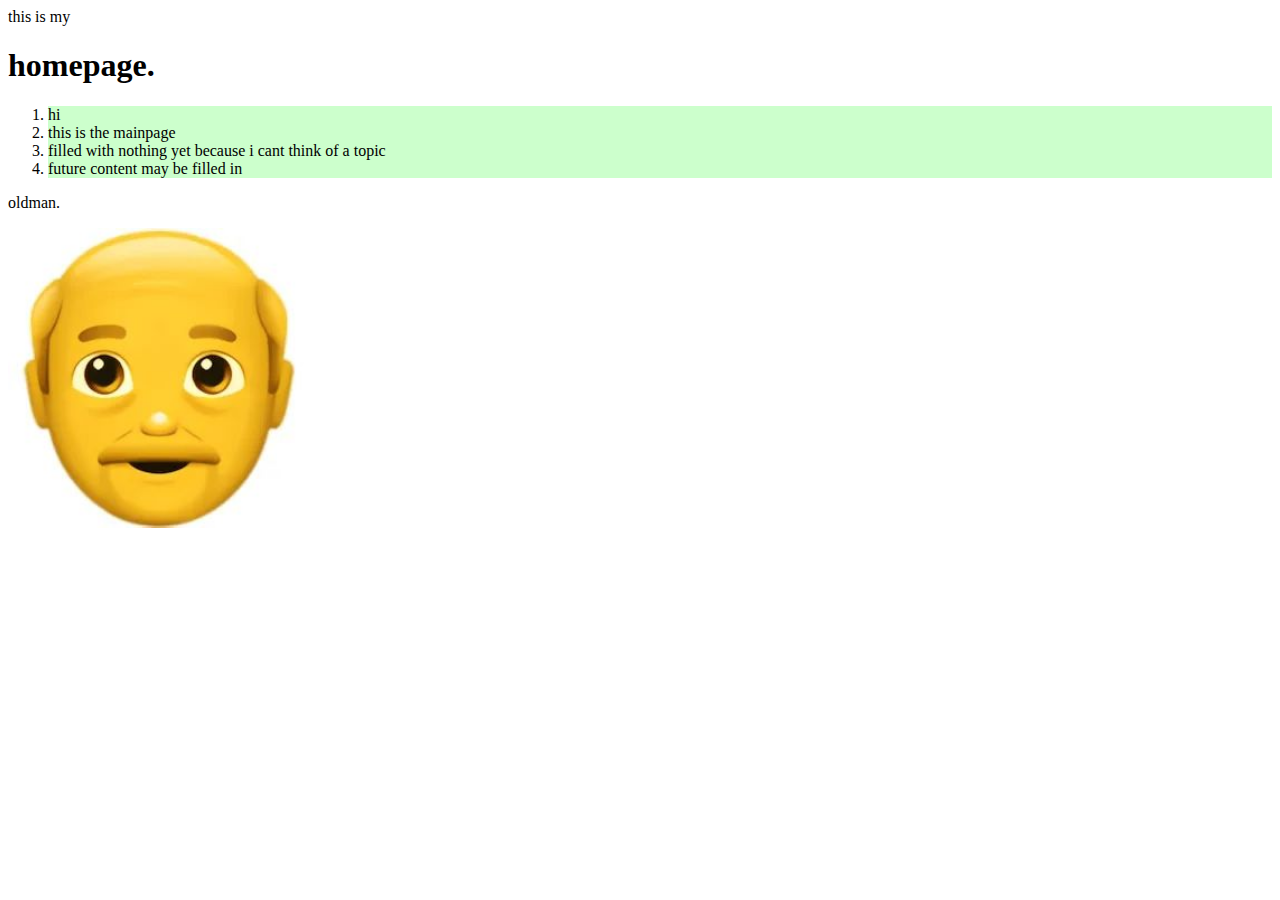
<file: index.html>
<html>

  <head>
    <title>Homepage</title>
    <link rel=='stylesheet' href= 'style.css'>
    <style>
    li {
      background-color: #ccffcc;
      font-family :fantasy;
    }
    .myimg {
      width: 500px;
      padding: 20px;

    }

    </style>
  </head>



    <p>this is my</p>
    <h1>homepage.</h1>

    <ol>
      <li>hi</li>
      <li>this is the mainpage</li>
      <li>filled with nothing yet because i cant think of a topic</li>

      <li>future content may be filled in</li>


    </ol>
    <p>oldman.</p>
    <img src = 'oldman.jpg' style = 'width:300px; border:2px;'>


  </body>

  <script>

  </script>









</html>
</file>
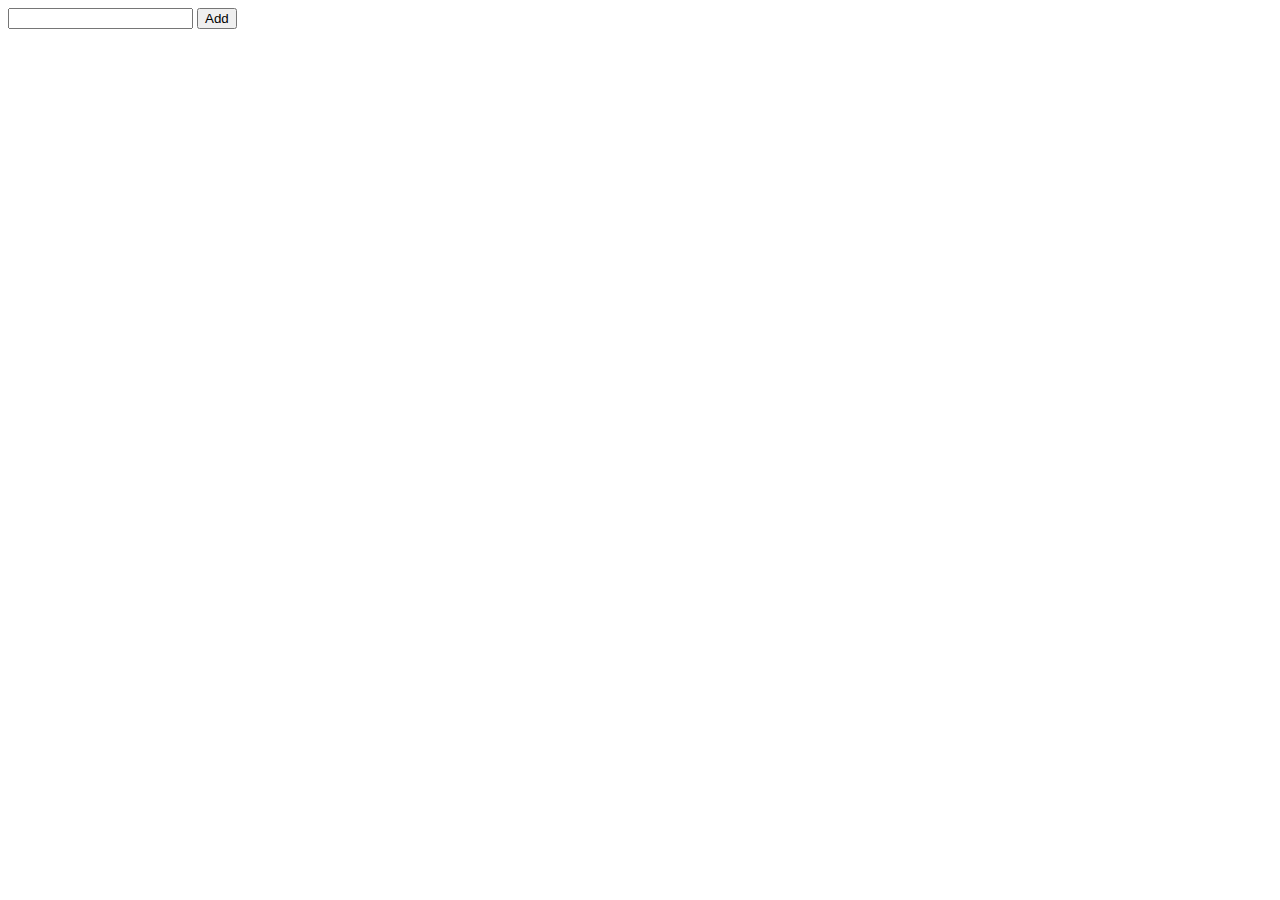
<file: jstest.html>
<html>
  <head>

  </head>

  <body>
    <input id="emoji_name">
    <button onClick = 'addHero()'>Add</button>
    <div id = 'emoji_list'></div>
  </body>

  <script>
    var myemojis = [];
    function addHero() {
      var iHandle = document.getEllementById('emoji_name');
      var dHandle = document.getEllementById('emoji_list');
      var myHTML = '<ul>';
      myemojis.push(iHandle.value);
      for (i=0; i<myemojis.length;i++) {}

        myHTML = myHTML +'<li>' + myemojis[i] + '</li>' ;

      }
      var myHTML = myHTML + '</ul>'
      console.log(myHTML);
      dHandle.innerHTML = myHTML;
    }

  </script>

</html>
</file>
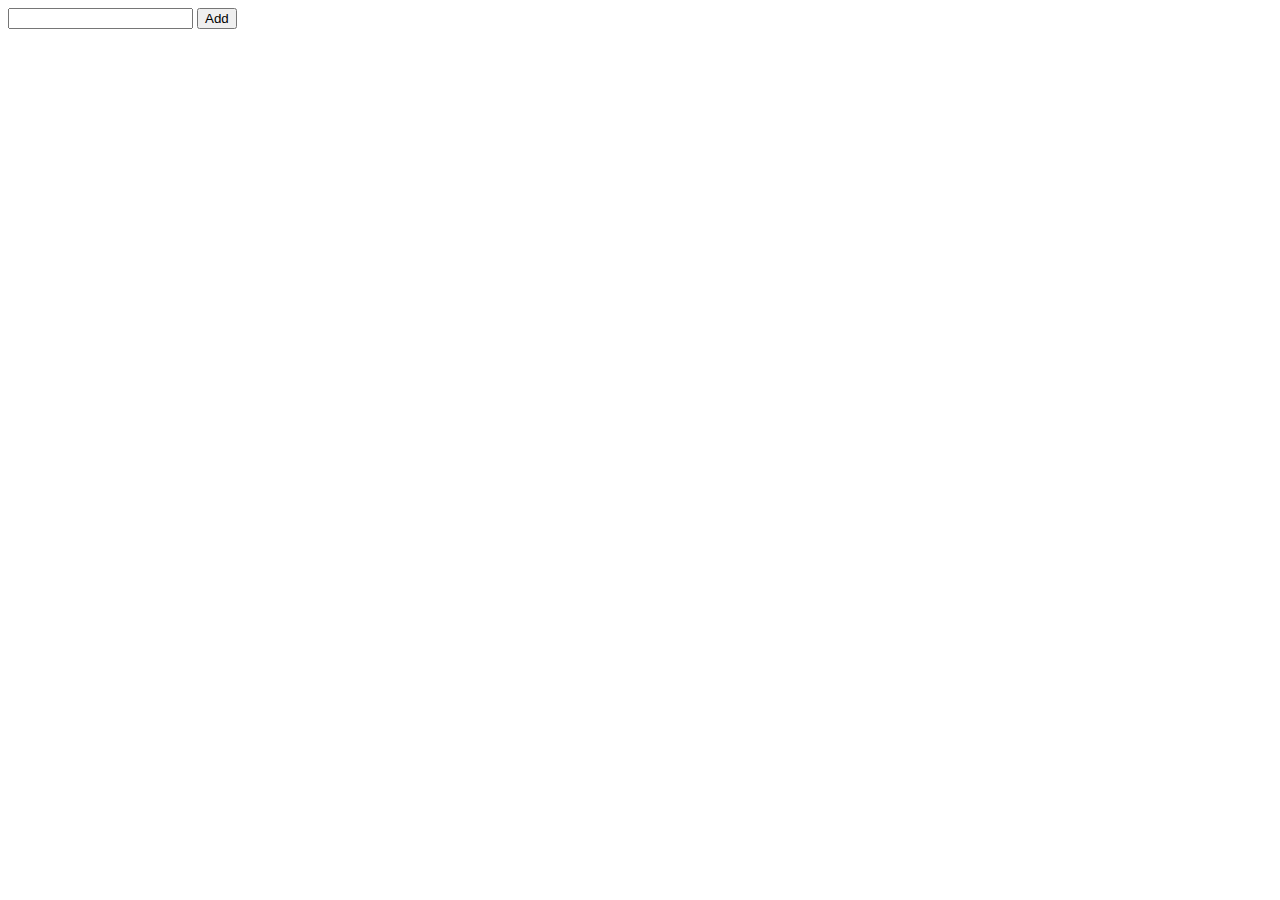
<file: jstest2.html>
<html>

  <head>
  </head>

  <body>
    <input id="heroname">
    <button onclick="addHero()">Add</button>
    <div id="herolist"></div>
  </body>

  <script>
    // global variable
    var myheros = [];

    function addHero() {
      var iHandle = document.getElementById('heroname');
      var dHandle = document.getElementById('herolist');
      var myHTML = '<ul>';
      myheros.push(iHandle.value);
      for (i=0;i<myheros.length;i++) {
        myHTML = myHTML + '<li>' + myheros[i] + '</li>';
      }
      var myHTML = myHTML + '</ul>';
      console.log(myHTML);
      dHandle.innerHTML = myHTML;
    }

  </script>

</html>
</file>
